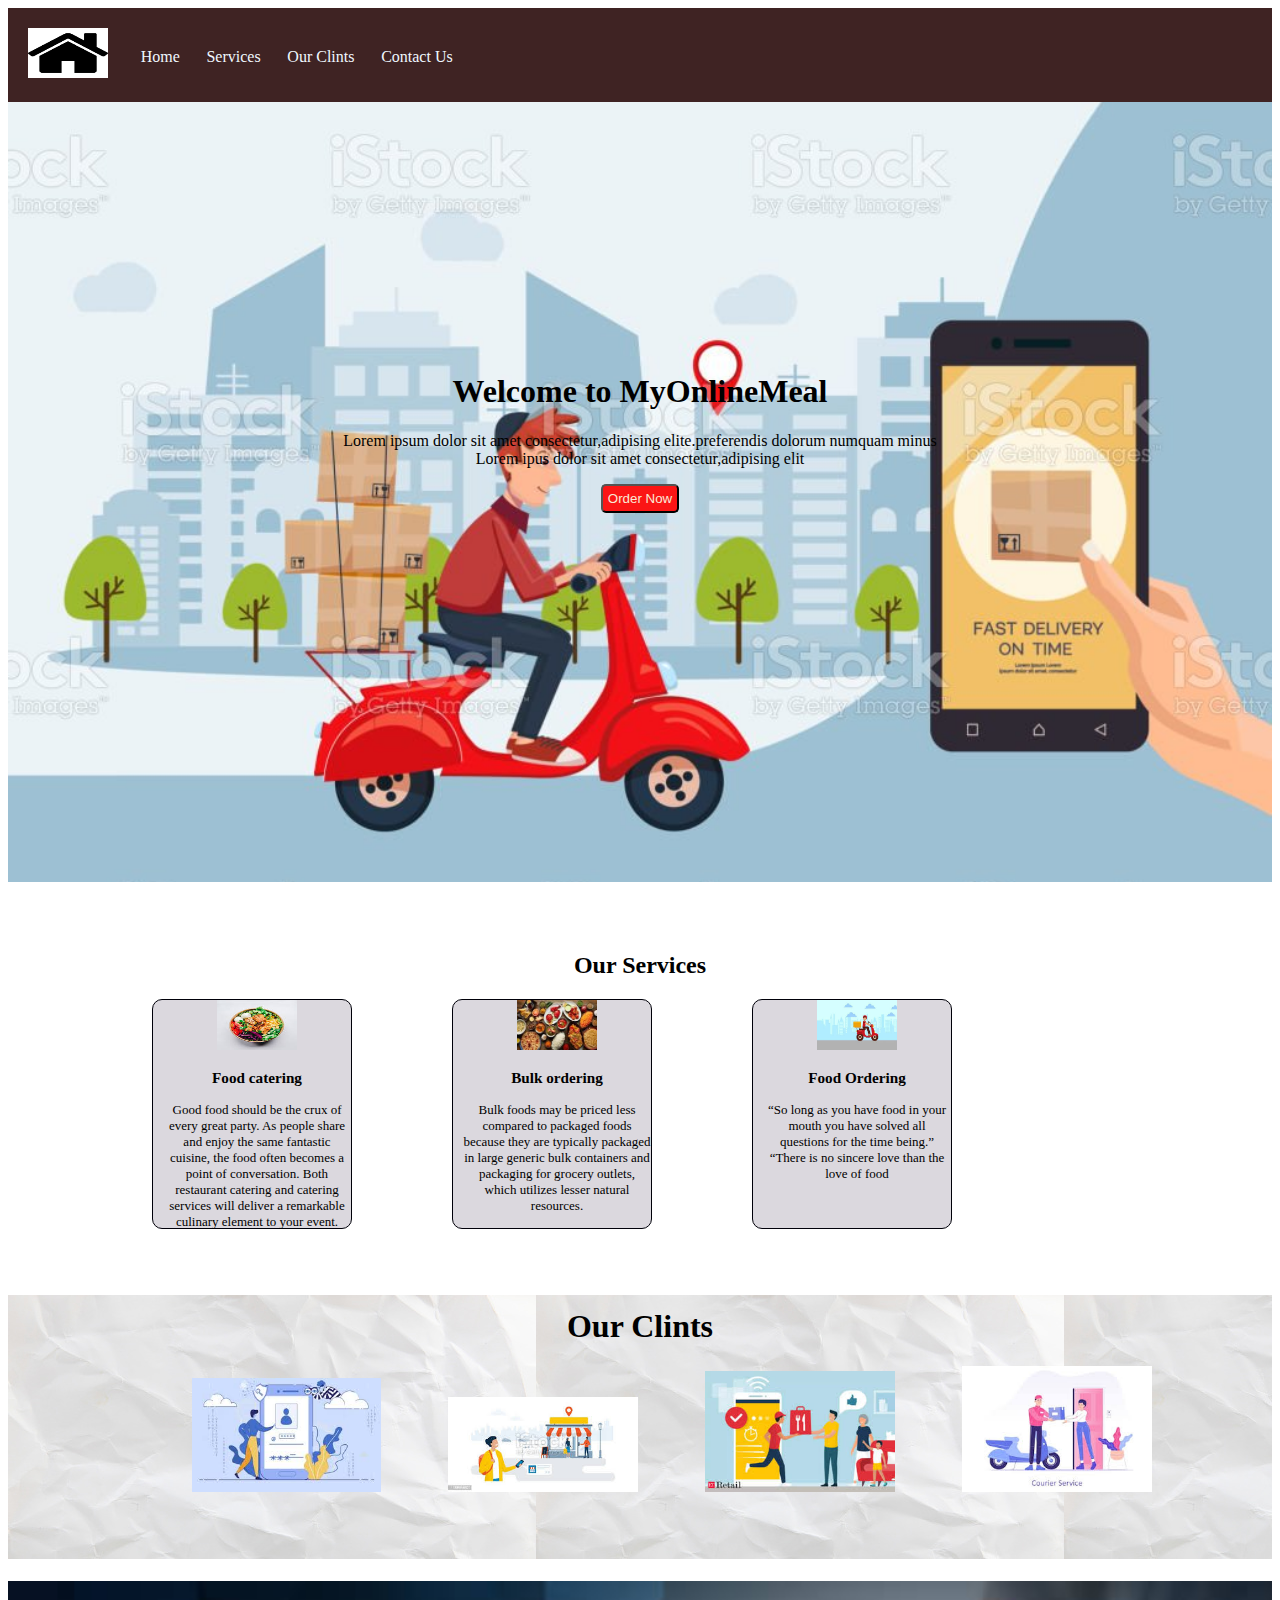
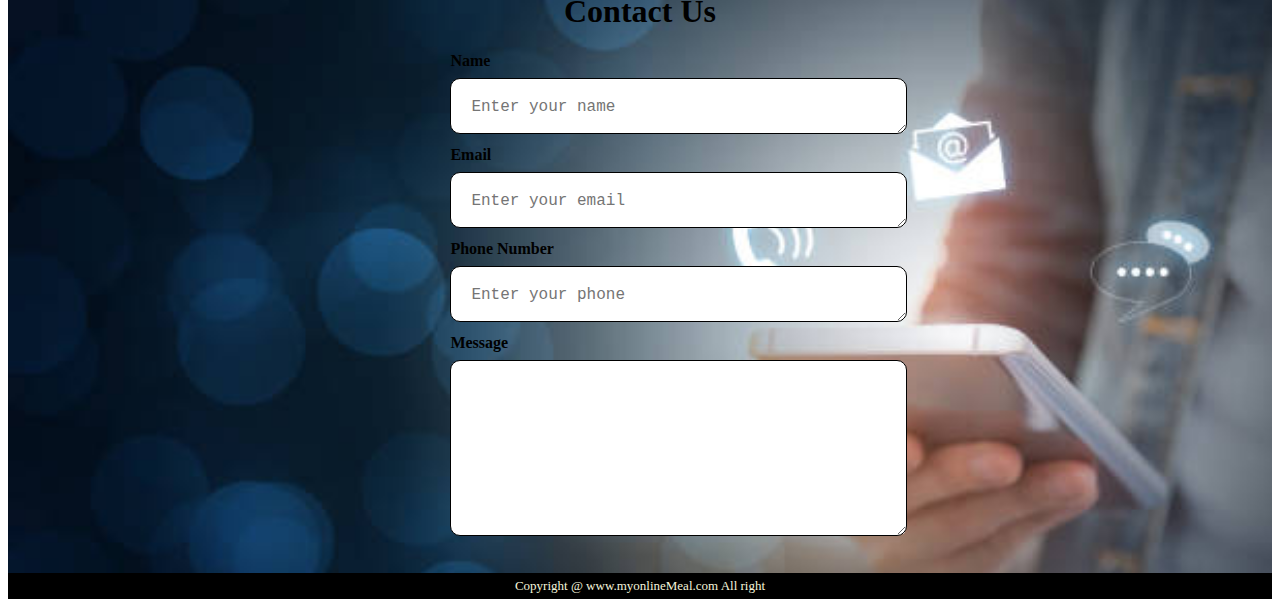
<file: task html/index.html>
<!DOCTYPE html>
<html lang="en">
<head>
    <meta charset="UTF-8">
    <meta http-equiv="X-UA-Compatible" content="IE=edge">
    <meta name="viewport" content="width=device-width, initial-scale=1.0">
    <title>food delivery</title>
    <link rel="stylesheet" href="./food delivery.css">
</head>
<body>
    
    <nav id="namebar">
        <img src="./download.png">
        <div id="style">
            <ul id="nbr"  >
                <li id="left">Home</li>
                <li>Services</li>
                <li>Our Clints</li>
                <li>Contact Us</li>
            </ul>
        </div>
    </nav>
    
    <div id="img">
        <div id="words">
            <h1>Welcome to MyOnlineMeal</h1>
            <p>Lorem ipsum dolor sit amet consectetur,adipising elite.preferendis dolorum numquam minus <br>Lorem ipus dolor sit amet consectetur,adipising elit</p>
            <button id="button" >Order Now</button>   
        </div>
    </div>
    <div id="our_services">
        <h2 id="heading">Our Services</h2>
        <div class="services">
            <img src="./images (1).jpg" alt="">
            <h3>Food Ordering</h3>
            <p>“So long as you have food in your mouth you have solved all questions for the time being.” “There is no sincere love than the love of food</p>
        </div>
        <div class="services">
            <img src="./download (1).jpg" alt="">
            <h3>Bulk ordering</h3>
            <p>Bulk foods may be priced less compared to packaged foods because they are typically packaged in large generic bulk containers and packaging for grocery outlets, which utilizes lesser natural resources.</p>
        </div>
        <div class="services">
            <img src="./download.jpg" alt="">
            <h3>Food catering</h3>
            <p>Good food should be the crux of every great party. As people share and enjoy the same fantastic cuisine, the food often becomes a point of conversation. Both restaurant catering and catering services will deliver a remarkable culinary element to your event.</p>
        </div>
    </div>
    <div id="our_clint">
        <h1 class="hed">Our Clints</h1>
        <img class="clint_img" src="./images1.jpg" alt="">
        <img class="clint_img" src="./images2.jpg" alt="">
        <img class="clint_img" src="./images3.jpg" alt="">
        <img class="clint_img" src="./images4.jpg" alt="">
    </div>
    <div id="contact">
        <h1 class="hed">Contact Us</h1>
        <form action="">
            <label for="uname" ><strong>Name</strong></label><br>
            <textarea name="name" id="val" cols="50" rows="2" placeholder="Enter your name" ></textarea><br>
            <label for="email"><strong>Email</strong></label><br>
            <textarea name="email" id="val" cols="50" rows="2" placeholder="Enter your email" ></textarea><br>
            <label for="number"><strong>Phone Number</strong></label><br>
            <textarea name="number" id="val" cols="50" rows="2" placeholder="Enter your phone" ></textarea><br>
            <label for="message"><strong>Message</strong></label><br>
            <textarea name="message" id="val" cols="50" rows="10" ></textarea><br>
        </form>
    </div>
    <footer>Copyright @ www.myonlineMeal.com All right</footer>

</body>
</html>
</file>
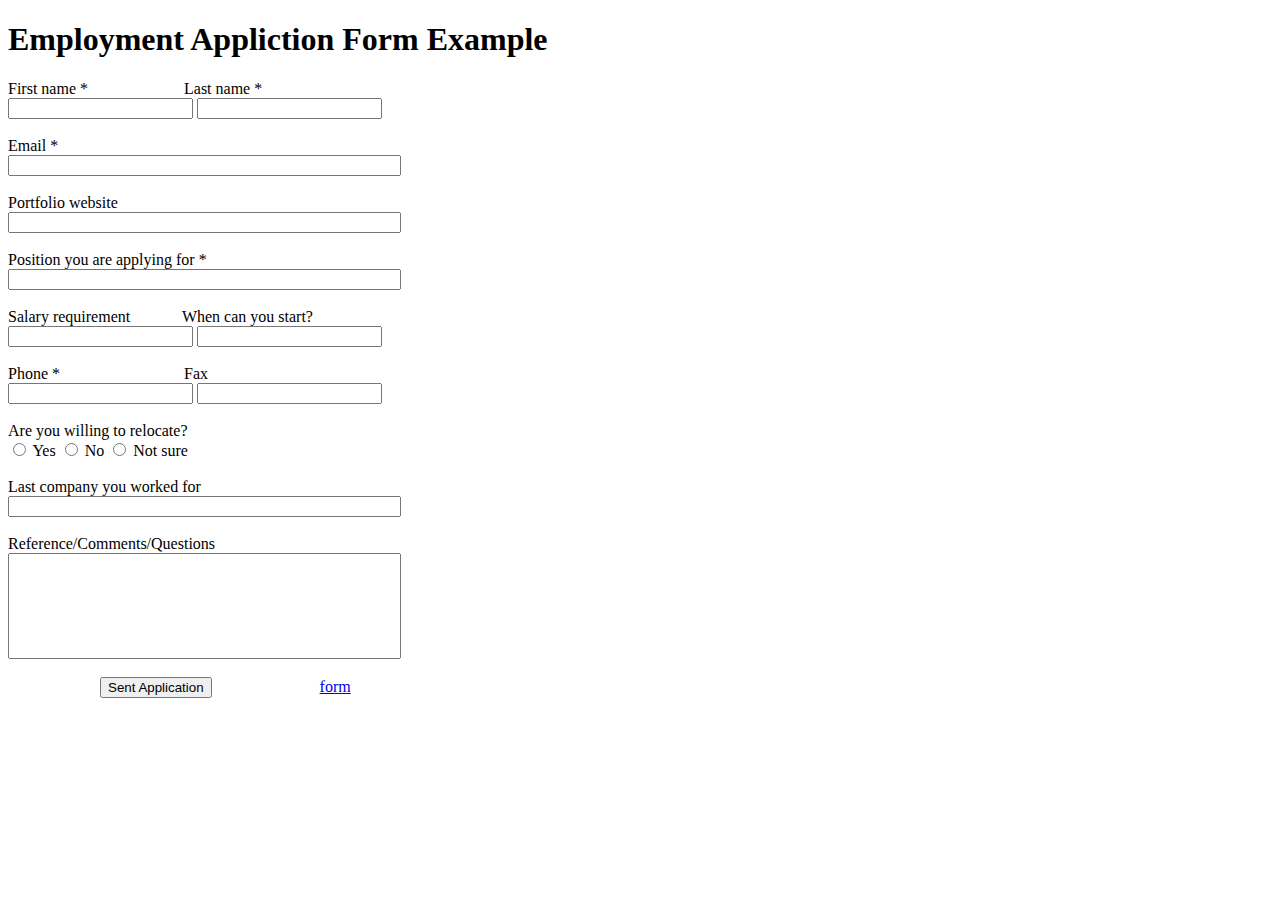
<file: employment appliction form.html>
<!DOCTYPE html>
<html lang="en">
<head>
    <meta charset="UTF-8">
    <meta http-equiv="X-UA-Compatible" content="IE=edge">
    <meta name="viewport" content="width=device-width, initial-scale=1.0">
    <title>Document</title>
</head>
<body>
    <form action="">
        <h1>Employment Appliction Form Example</h1>
        <label for="fname">First name *&nbsp&nbsp&nbsp&nbsp&nbsp&nbsp&nbsp&nbsp&nbsp&nbsp&nbsp&nbsp&nbsp&nbsp&nbsp&nbsp&nbsp&nbsp&nbsp&nbsp&nbsp&nbsp&nbsp</label>
        <label for="lname">Last name *</label><br>
        <input type="text" id="name" name="name" >
        <input type="text" id="name" name="name" ><br><br>
        <label for="">Email *</label><br>
        <input type="text" id="email" name="email" size="46" ><br><br>
        <label for="">Portfolio website</label><br>
        <input type="text" id="email" name="email" size="46" ><br><br>
        <label for="">Position you are applying for *</label><br>
        <input type="text" id="email" name="email" size="46" ><br><br>
        <label for="salary">Salary requirement &nbsp&nbsp&nbsp&nbsp&nbsp&nbsp&nbsp&nbsp&nbsp&nbsp&nbsp</label>
        <label for="lname">When can you start?</label><br>
        <input type="text" id="name" name="name" >
        <input type="text" id="name" name="name" ><br><br>
        <label for="fname">Phone *&nbsp&nbsp&nbsp&nbsp&nbsp&nbsp&nbsp&nbsp&nbsp&nbsp&nbsp&nbsp&nbsp&nbsp&nbsp&nbsp&nbsp&nbsp&nbsp&nbsp&nbsp&nbsp&nbsp&nbsp&nbsp&nbsp&nbsp&nbsp&nbsp&nbsp</label>
        <label for="lname">Fax </label><br>
        <input type="text" id="name" name="name" >
        <input type="text" id="name" name="name" ><br><br>
        <label for="lname">Are you willing to relocate? </label><br>
        <input type="radio" id="role" name="yes" value="yes">
        <label for="yes">Yes</label>
        <input type="radio" id="role" name="No" value="No">
        <label for="No">No</label>
        <input type="radio" id="role" name="Not sure" value="Not sure">
        <label for="Not sure">Not sure</label><br><br>
        <label for="">Last company you worked for</label><br>
        <input type="text" id="work" name="work" size="46" ><br><br>
        <label for="">Reference/Comments/Questions</label><br>
        <input type="text" id="comment" name="comment" size="46" style="height: 100px;"><br><br>
        &nbsp&nbsp&nbsp&nbsp&nbsp&nbsp&nbsp&nbsp&nbsp&nbsp&nbsp&nbsp&nbsp&nbsp&nbsp&nbsp&nbsp&nbsp&nbsp&nbsp&nbsp&nbsp
        <button>Sent Application</button>
        &nbsp&nbsp&nbsp&nbsp&nbsp&nbsp&nbsp&nbsp&nbsp&nbsp&nbsp&nbsp&nbsp&nbsp&nbsp&nbsp&nbsp&nbsp&nbsp&nbsp&nbsp&nbsp&nbsp&nbsp&nbsp
        <a href="note.html">form</a>



    </form>

</body>
</html>
</file>
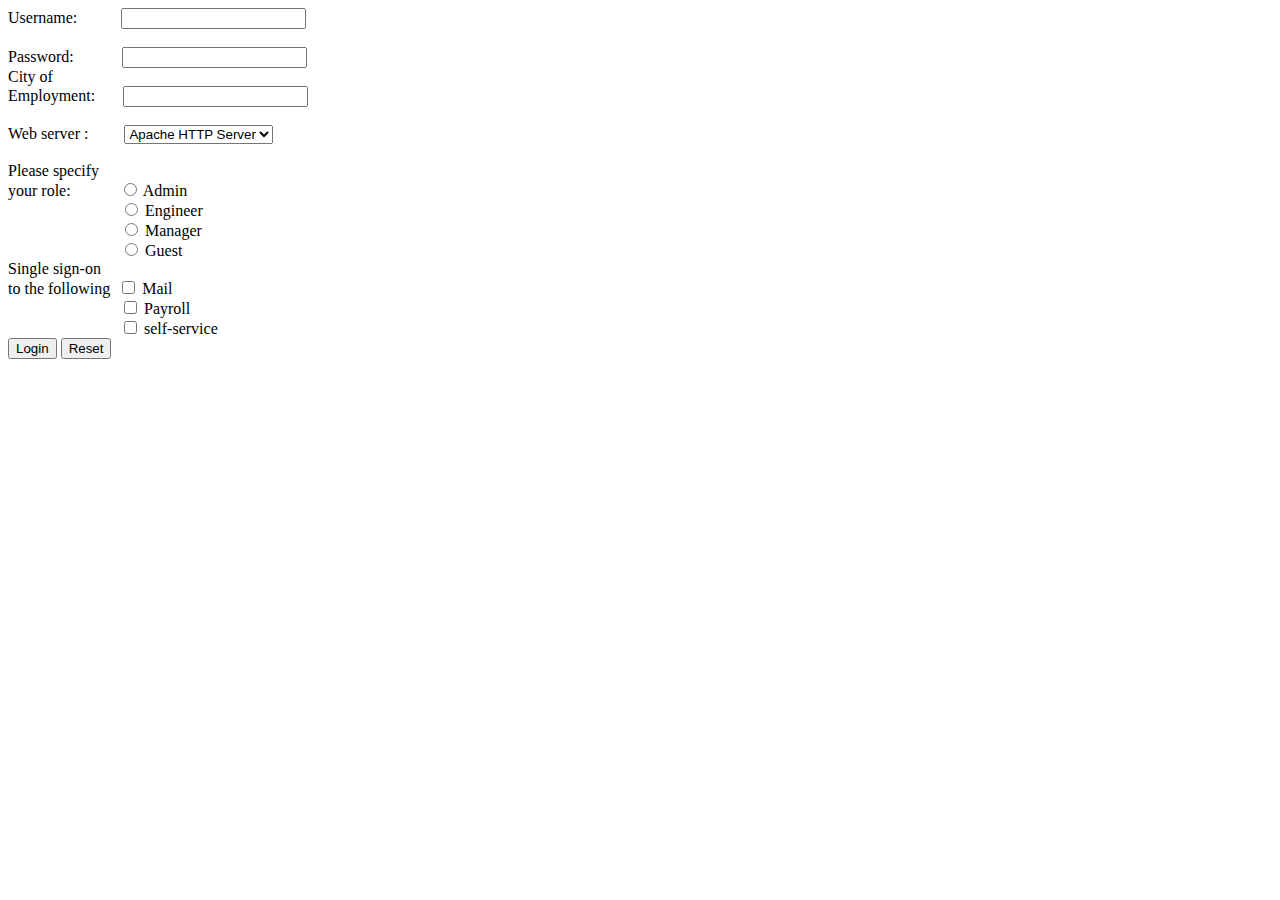
<file: form fill task.html>
<!DOCTYPE html>
<html lang="en">
<head>
    <meta charset="UTF-8">
    <meta http-equiv="X-UA-Compatible" content="IE=edge">
    <meta name="viewport" content="width=device-width, initial-scale=1.0">
    <title>Document</title>
</head>
<body>
    <form action="">
    <label for="uname">Username:   &nbsp&nbsp&nbsp&nbsp&nbsp&nbsp&nbsp&nbsp&nbsp</label>
    <input type="text" id="name" name="name"><br><br>
    <label for="password">Password:&nbsp&nbsp&nbsp&nbsp&nbsp&nbsp&nbsp&nbsp&nbsp&nbsp&nbsp </label>
    <input type="password" id="pwd" name="pwd"><br>
    <label for="city">City of <br>Employment:  &nbsp&nbsp&nbsp&nbsp&nbsp </label>
    <input type="text" id="city" name="city"><br><br>
    <label for="webserver">Web server :&nbsp&nbsp&nbsp&nbsp&nbsp&nbsp&nbsp&nbsp</label>
    <select name="server" id="server">
        <option value="Apache HTTP Server">Apache HTTP Server</option>
        <option value="NGINX">NGINX</option>
        <option value="Apache Tomcat">Apache Tomcat</option>
        <option value="Node.js">Node.js</option>
        <option value="Lighttpd">Lighttpd</option>
    </select><br><br>
    <label for="role">Please specify <br>your role:&nbsp&nbsp&nbsp&nbsp&nbsp&nbsp&nbsp&nbsp&nbsp&nbsp&nbsp</label>
        <input type="radio" id="role" name="admin" value="admin">
        <label for="admin">Admin</label><br>
        &nbsp&nbsp&nbsp&nbsp&nbsp&nbsp&nbsp&nbsp&nbsp&nbsp&nbsp&nbsp&nbsp&nbsp&nbsp&nbsp&nbsp&nbsp&nbsp&nbsp&nbsp&nbsp&nbsp&nbsp&nbsp&nbsp&nbsp
        <input type="radio" id="role" name="engineer" value="engineer">
        <label for="engineer">Engineer</label><br>
        &nbsp&nbsp&nbsp&nbsp&nbsp&nbsp&nbsp&nbsp&nbsp&nbsp&nbsp&nbsp&nbsp&nbsp&nbsp&nbsp&nbsp&nbsp&nbsp&nbsp&nbsp&nbsp&nbsp&nbsp&nbsp&nbsp&nbsp
        <input type="radio" id="role" name="manager" value="manager">
        <label for="manager">Manager</label><br>
        &nbsp&nbsp&nbsp&nbsp&nbsp&nbsp&nbsp&nbsp&nbsp&nbsp&nbsp&nbsp&nbsp&nbsp&nbsp&nbsp&nbsp&nbsp&nbsp&nbsp&nbsp&nbsp&nbsp&nbsp&nbsp&nbsp&nbsp
        <input type="radio" id="role" name="guest" value="guest">
        <label for="guest">Guest</label><br>
        <label for="sign-on">Single sign-on <br>to the following&nbsp</label>
        <input type="checkbox" id="sign-on" name="mail" value="mail">
        <label for="mail">Mail</label><br>
        &nbsp&nbsp&nbsp&nbsp&nbsp&nbsp&nbsp&nbsp&nbsp&nbsp&nbsp&nbsp&nbsp&nbsp&nbsp&nbsp&nbsp&nbsp&nbsp&nbsp&nbsp&nbsp&nbsp&nbsp&nbsp&nbsp&nbsp
        <input type="checkbox" id="sign-on" name="Payroll" value="Payroll">
        <label for="Payroll">Payroll</label><br>
        &nbsp&nbsp&nbsp&nbsp&nbsp&nbsp&nbsp&nbsp&nbsp&nbsp&nbsp&nbsp&nbsp&nbsp&nbsp&nbsp&nbsp&nbsp&nbsp&nbsp&nbsp&nbsp&nbsp&nbsp&nbsp&nbsp&nbsp
        <input type="checkbox" id="sign-on" name="self-service" value="self-service">
        <label for="self-service">self-service</label><br>
        <button>Login</button>
        <button>Reset</button>
    </form>
</body>
</html>
</file>
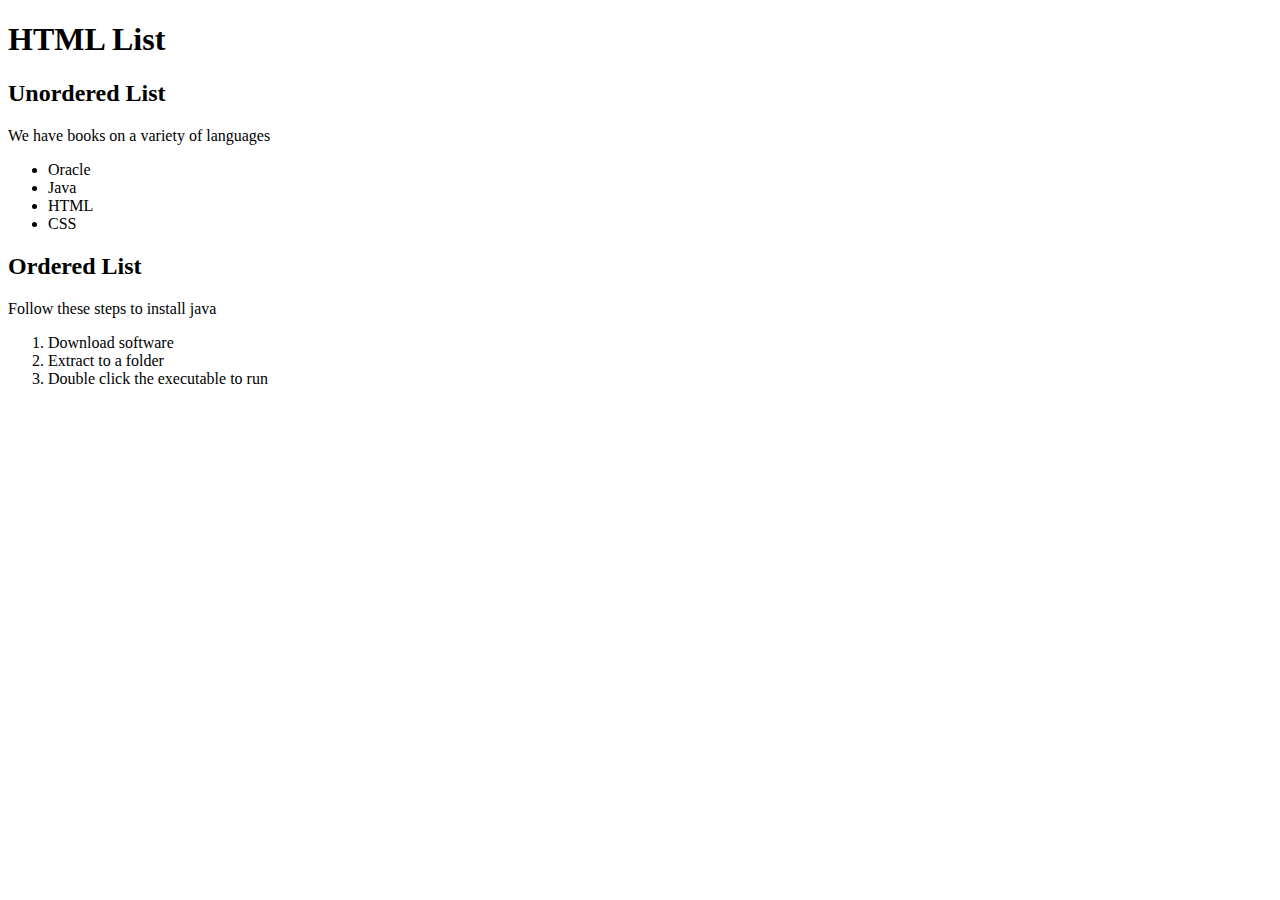
<file: list task.html>
<!DOCTYPE html>
<html lang="en">
<head>
    <meta charset="UTF-8">
    <meta http-equiv="X-UA-Compatible" content="IE=edge">
    <meta name="viewport" content="width=device-width, initial-scale=1.0">
    <title>Document</title>
</head>
<body>
    <h1>HTML List</h1>
    <h2>Unordered List</h2>
    <p>We have books on a variety of languages</p>
    <ul>
        <li>Oracle</li>
        <li>Java</li>
        <li>HTML</li>
        <li>CSS</li>
    </ul>
    <h2>Ordered List</h2>
    <p>Follow these steps to install java</p>
    <ol>
        <li>Download software</li>
        <li>Extract to a folder</li>
        <li>Double click the executable to run</li>
    </ol>
</body>
</html>
</file>
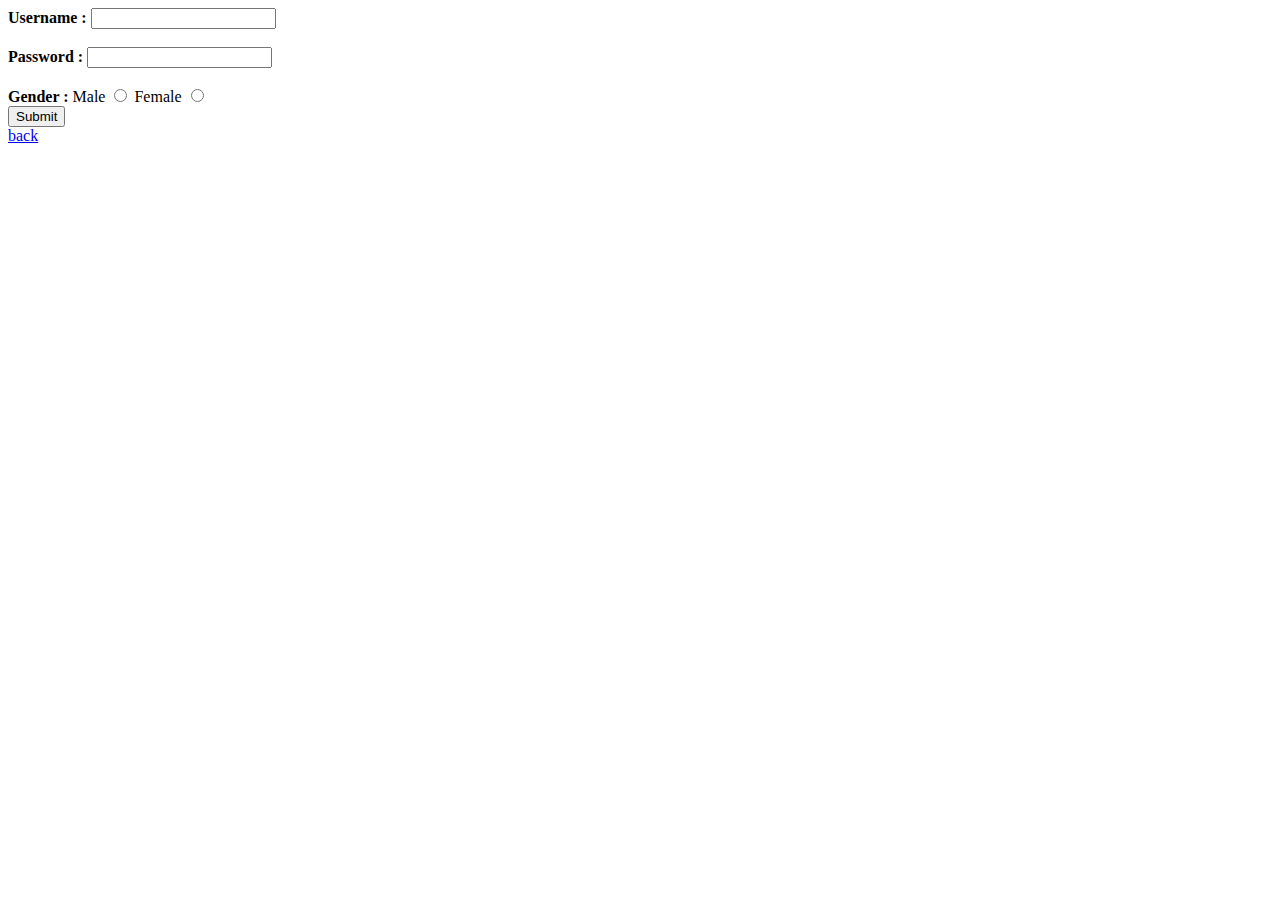
<file: register.html>
<!DOCTYPE html>
<html lang="en">
<head>
    <meta charset="UTF-8">
    <meta http-equiv="X-UA-Compatible" content="IE=edge">
    <meta name="viewport" content="width=device-width, initial-scale=1.0">
    <title>registeration</title>
</head>
<body>
    <form action="action_page.php">
    <label for="username"><strong>Username :</strong></label>
    <input type="text" id="name" name="name"><br><br>
    <label for="password"><strong>Password  :</strong></label>
    <input type="password" id="pwd" name="pwd"><br><br>
    <label for="gender"><strong>Gender  :</strong></label>
    <label for="male">Male</label>
    <input type="radio" id="gender" name="male" value="male">
    <label for="female">Female</label>
    <input type="radio" id="gender" name="female" value="female"><br>
    <input type="submit" value="Submit">
    </form>
    <a href="note.html">back</a>   
</body>
</html>
</file>
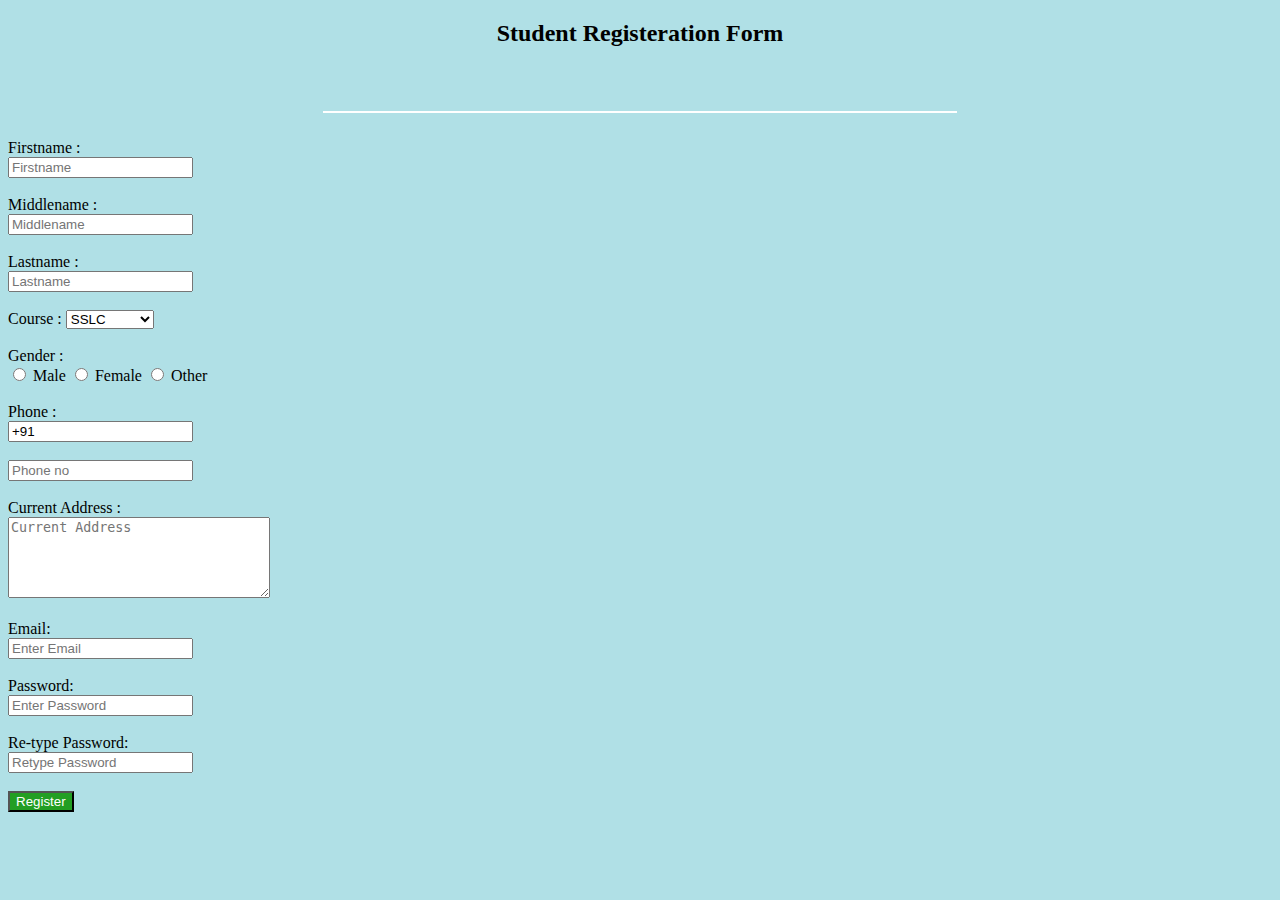
<file: student register form task.html>
<!DOCTYPE html>
<html lang="en">
<head>
    <meta charset="UTF-8">
    <meta http-equiv="X-UA-Compatible" content="IE=edge">
    <meta name="viewport" content="width=device-width, initial-scale=1.0">
    <title>student register form</title>
</head>
<body style="background-color: powderblue;">
    <h2 align="center">Student Registeration Form</h4><br><br>
    <hr style="width:50%" color="white" width="25%"><br>
    <label for="fname">Firstname :</label><br>
    <input type="text" id="name" name="name" placeholder="Firstname"><br><br>
    <label for="mname">Middlename :</label><br>
    <input type="text" id="name" name="name" placeholder="Middlename"><br><br>
    <label for="lname">Lastname :</label><br>
    <input type="text" id="name" name="name" placeholder="Lastname"><br><br>
    <label for="course">Course :</label>
    <select name="course" id="course">
        <option value="SSLC">SSLC</option>
        <option value="PLUSTWO">PLUSTWO</option>
        <option value="UG">UG</option>
        <option value="PG">PG</option>
        <option value="DIPLOMA">DIPLOMA</option>
    </select><br><br>
    <label for="gender">Gender :</label><br>
    <input type="radio" id="gender" name="male" value="male">
    <label for="male">Male</label>
    <input type="radio" id="gender" name="female" value="female">
    <label for="female">Female</label>
    <input type="radio" id="gender" name="other" value="other">
    <label for="other">Other</label><br><br>
    <label for="phone">Phone :</label><br>
    <input type="tel" id="phone" name="phone" value="+91"><br><br>
    <input type="tel" id="phone" name="phone" placeholder="Phone no"><br><br>
    <label for="address">Current Address :</label><br>
    <textarea name="address" id="address" cols="30" rows="5" placeholder="Current Address"></textarea><br><br>
    <label for="email">Email:</label><br>
    <input type="email" id="email" name="email" placeholder="Enter Email"><br><br>
    <label for="password">Password:</label><br>
    <input type="password" placeholder="Enter Password" id="password" required><br><br>
    <label for="repassword">Re-type Password:</label><br>
    <input type="password" placeholder="Retype Password" id="confirm_password" required><br><br>
    <button style="background-color:rgb(35, 158, 35); color:white" >Register</button>


</body>
</html>
</file>
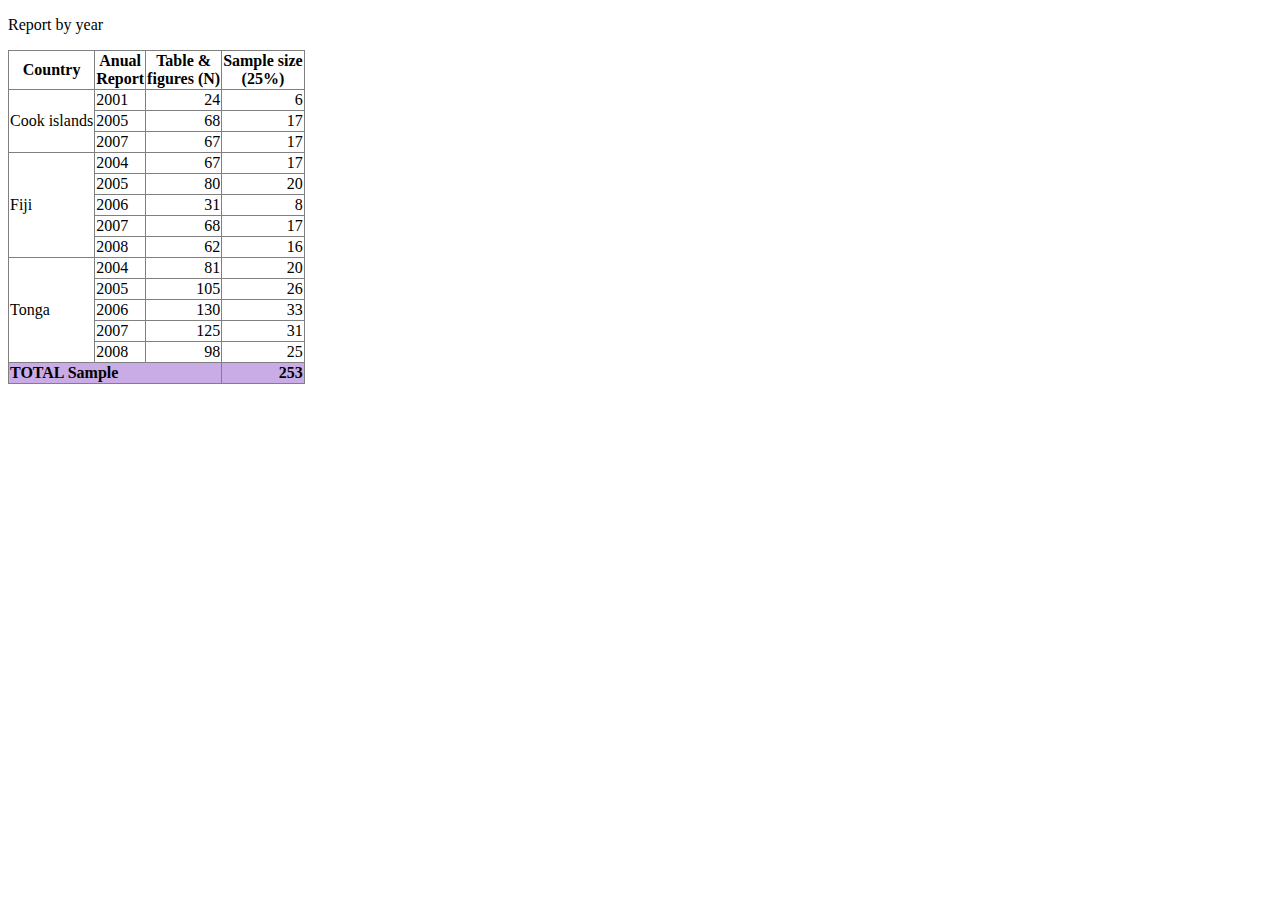
<file: table task1.html>
<!DOCTYPE html>
<html lang="en">
<head>
    <meta charset="UTF-8">
    <meta http-equiv="X-UA-Compatible" content="IE=edge">
    <meta name="viewport" content="width=device-width, initial-scale=1.0">
    <title>table</title>
</head>
<body>
    <p>Report by year</p>
    <table border="" style="border-collapse: collapse;">
        <tr style="align-items: center;">
            <th>Country</th>
            <th>Anual <br> Report</th>
            <th>Table & <br> figures (N)</th>
            <th>Sample size <br> (25%)</th>
        </tr>
        <tr>
            <td rowspan="4">Cook islands</td>
        </tr>
        <tr>
            <td>2001</td>
            <td style="text-align: end;">24</td>
            <td style="text-align: end;">6</td>
        </tr>
        <tr>
            <td>2005</td>
            <td style="text-align: end;">68</td>
            <td style="text-align: end;">17</td>
        </tr>
        <tr>
            <td>2007</td>
            <td style="text-align: end;">67</td>
            <td style="text-align: end;">17</td>
        </tr>
        <tr>
            <td rowspan="6">Fiji</td>
        </tr>
        <tr>
            <td>2004</td>
            <td style="text-align: end;">67</td>
            <td style="text-align: end;">17</td>
        </tr>
        <tr>
            <td>2005</td>
            <td style="text-align: end;">80</td>
            <td style="text-align: end;">20</td>
        </tr>
        <tr>
            <td>2006</td>
            <td style="text-align: end;">31</td>
            <td style="text-align: end;">8</td>
        </tr>
        <tr>
            <td>2007</td>
            <td style="text-align: end;">68</td>
            <td style="text-align: end;">17</td>
        </tr>
        <tr>
            <td>2008</td>
            <td style="text-align: end;">62</td>
            <td style="text-align: end;">16</td>
        </tr>
        <tr>
            <td rowspan="6">Tonga</td>
        </tr>
        <tr>
            <td>2004</td>
            <td style="text-align: end;">81</td>
            <td style="text-align: end;">20</td>
        </tr>
        <tr>
            <td>2005</td>
            <td style="text-align: end;">105</td>
            <td style="text-align: end;">26</td>
        </tr>
        <tr>
            <td>2006</td>
            <td style="text-align: end;">130</td>
            <td style="text-align: end;">33</td>
        </tr>
        <tr>
            <td>2007</td>
            <td style="text-align: end;">125</td>
            <td style="text-align: end;">31</td>
        </tr>
        <tr>
            <td>2008</td>
            <td style="text-align: end;">98</td>
            <td style="text-align: end;">25</td>
        </tr>
        <tr style="background-color: rgb(201, 171, 229);">
            <td colspan="3" ><strong>TOTAL Sample</strong></td>
            <td style="text-align: end;"><strong>253</strong></td>
        </tr>

    </table>
</body>
</html>
</file>
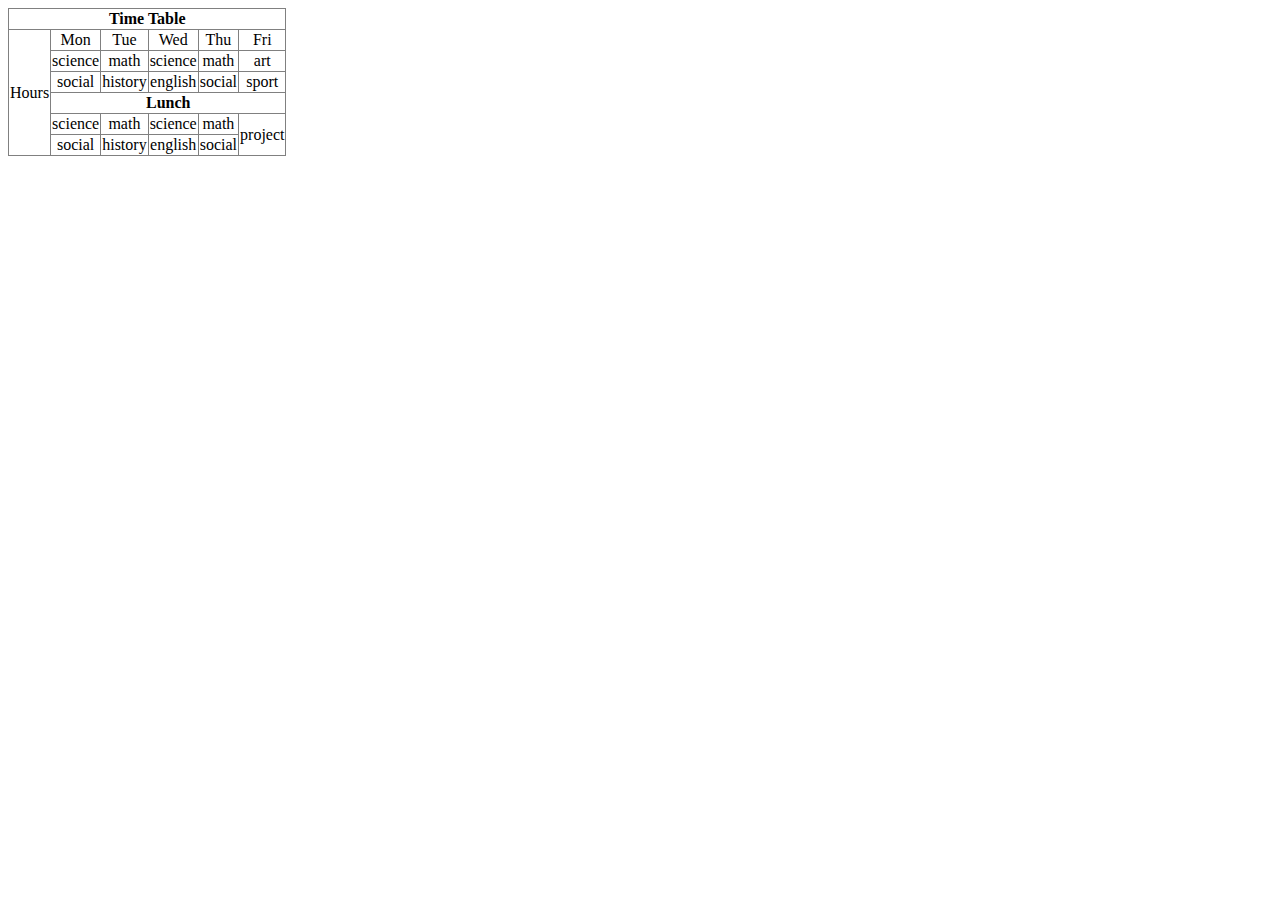
<file: table task2.html>
<!DOCTYPE html>
<html lang="en">
<head>
    <meta charset="UTF-8">
    <meta http-equiv="X-UA-Compatible" content="IE=edge">
    <meta name="viewport" content="width=device-width, initial-scale=1.0">
    <title>timetable</title>
</head>
<body>
    <style>
        td{
            text-align: center;
        }
    </style>
    <table border="" style="border-collapse: collapse;">
        <tr style="align-items: center;">
            <th colspan="6"><strong>Time Table</strong></th>
        </tr>
        <tr>
            <td rowspan="8">Hours</td>
        </tr>
        <tr>
            <td>Mon</td>
            <td>Tue</td>
            <td>Wed</td>
            <td>Thu</td>
            <td>Fri</td>
        </tr>
        <tr>
            <td>science</td>
            <td>math</td>
            <td>science</td>
            <td>math</td>
            <td>art</td>
        </tr>
        <tr>
            <td>social</td>
            <td>history</td>
            <td>english</td>
            <td>social</td>
            <td>sport</td>
        </tr>
        <tr>
            <td colspan="5"><strong>Lunch</strong></td>
        </tr>
        <tr>
            <td>science</td>
            <td>math</td>
            <td>science</td>
            <td>math</td>
            
                <td rowspan="2">project</td>
            
        </tr>
        <tr>
            <td>social</td>
            <td>history</td>
            <td>english</td>
            <td>social</td>
        </tr>

    </table>
</body>
</html>
</file>
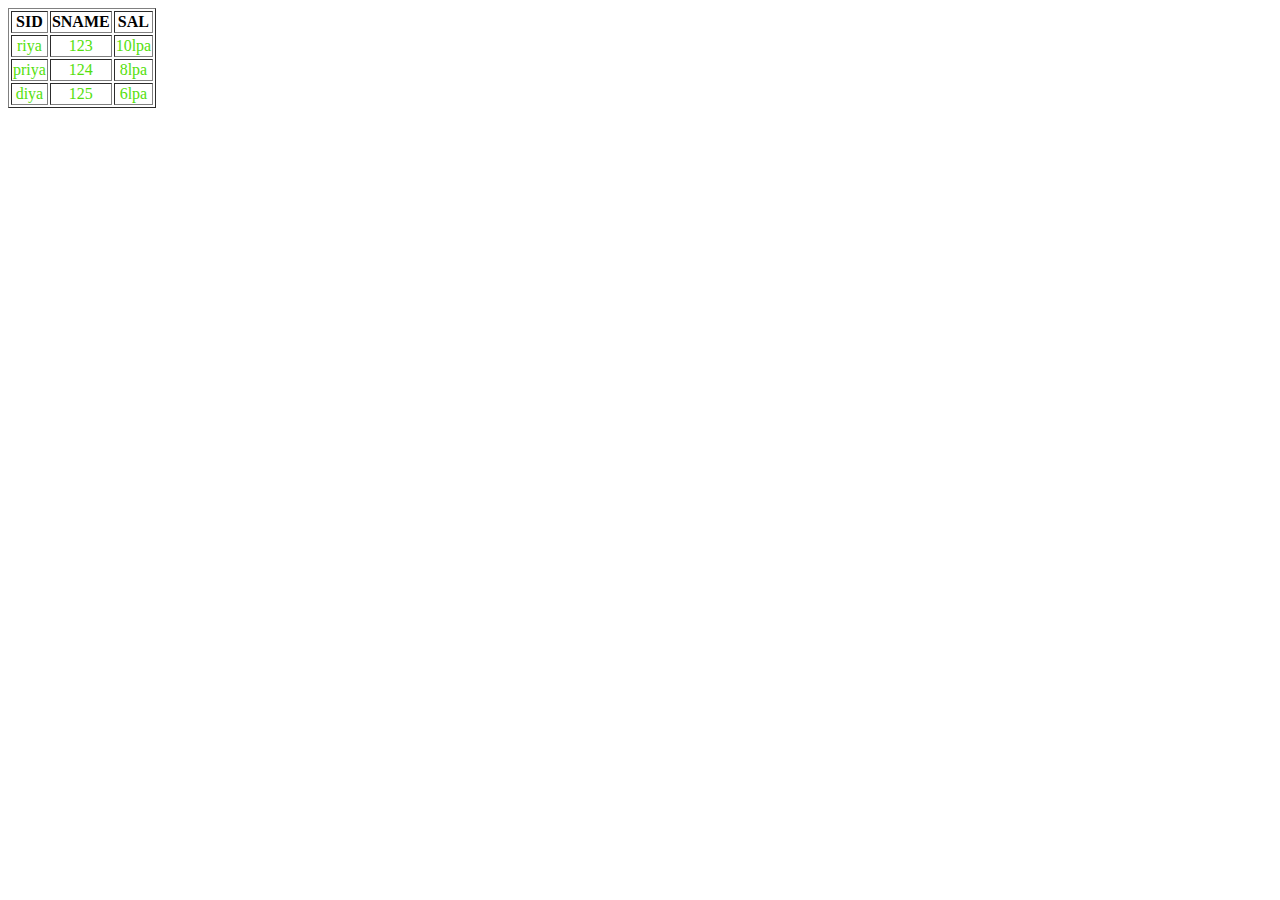
<file: table.html>
<!DOCTYPE html>
<html lang="en">
<head>
    <meta charset="UTF-8">
    <meta http-equiv="X-UA-Compatible" content="IE=edge">
    <meta name="viewport" content="width=device-width, initial-scale=1.0">
    <title>Document</title>
</head>
<body>
    <style>
        th{
            color: black;
        }
        td{
            color: rgb(84, 224, 13);
            text-align: center;
        }
    </style>
    <table border="1">
        <tr>
            <th>SID</th>
            <th>SNAME</th>
            <th>SAL</th>
        </tr>
        <tr>
            <td>riya</td>
            <td>123</td>
            <td>10lpa</td>
        </tr>
        <tr>
            <td>priya</td>
            <td>124</td>
            <td>8lpa</td>
        </tr>
        <tr>
            <td>diya</td>
            <td>125</td>
            <td>6lpa</td>
        </tr>
    </table>
</body>
</html>
</file>
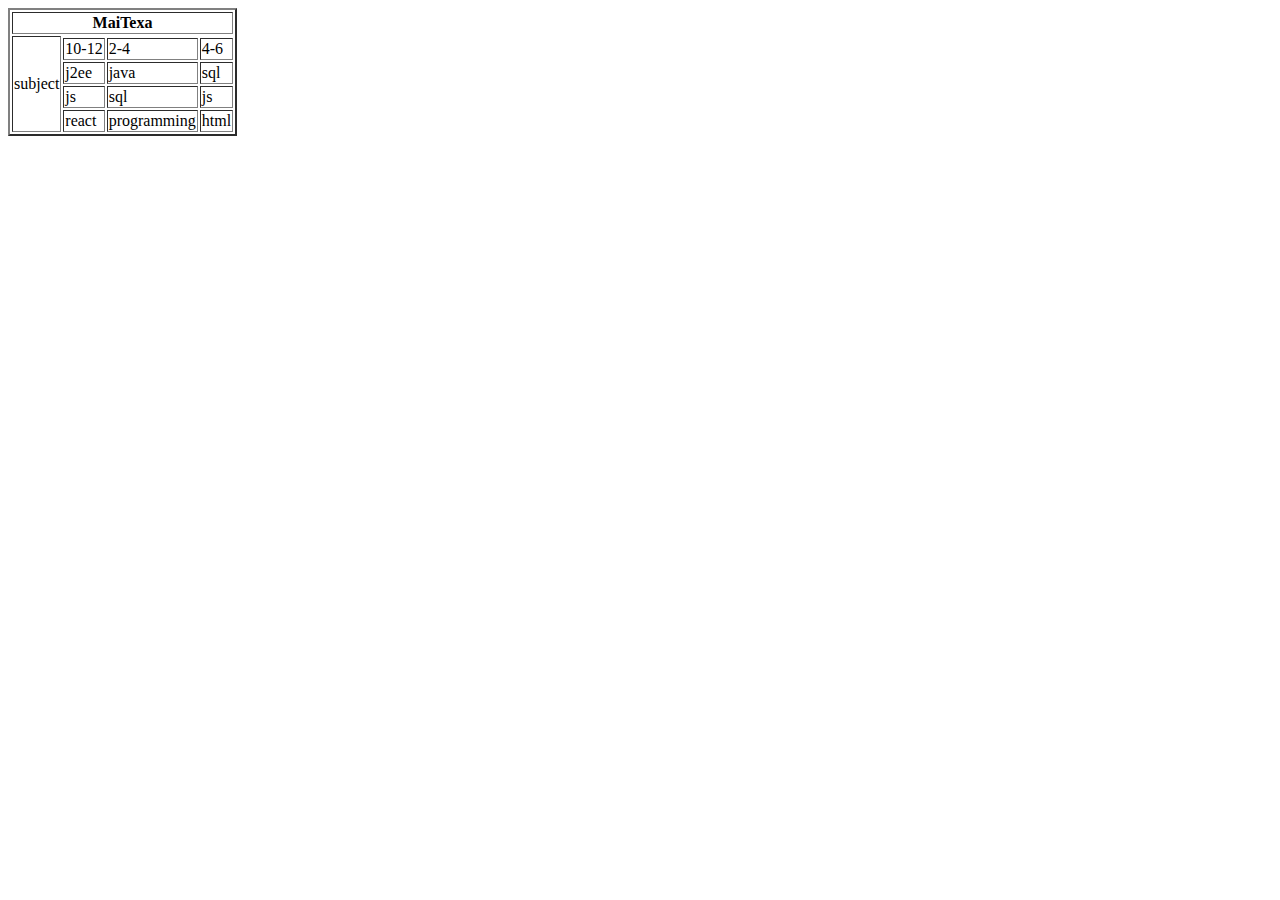
<file: table2.html>
<!DOCTYPE html>
<html lang="en">
<head>
    <meta charset="UTF-8">
    <meta http-equiv="X-UA-Compatible" content="IE=edge">
    <meta name="viewport" content="width=device-width, initial-scale=1.0">
    <title>Document</title>
</head>
<body>
    <table border="2">
        <tr>
            <th colspan="4">MaiTexa</th>
        </tr>
        <tr>
            <td rowspan="5">subject</td>
        </tr>
        <tr>
            <td>10-12</td>
            <td>2-4</td>
            <td>4-6</td>
        </tr>
        <tr>
            <td>j2ee</td>
            <td>java</td>
            <td>sql</td>
        </tr>
        <tr>
            <td>js</td>
            <td>sql</td>
            <td>js</td>
        </tr>
        <tr>
            <td>react</td>
            <td>programming</td>
            <td>html</td>
        </tr>

    </table>
</body>
</html>
</file>
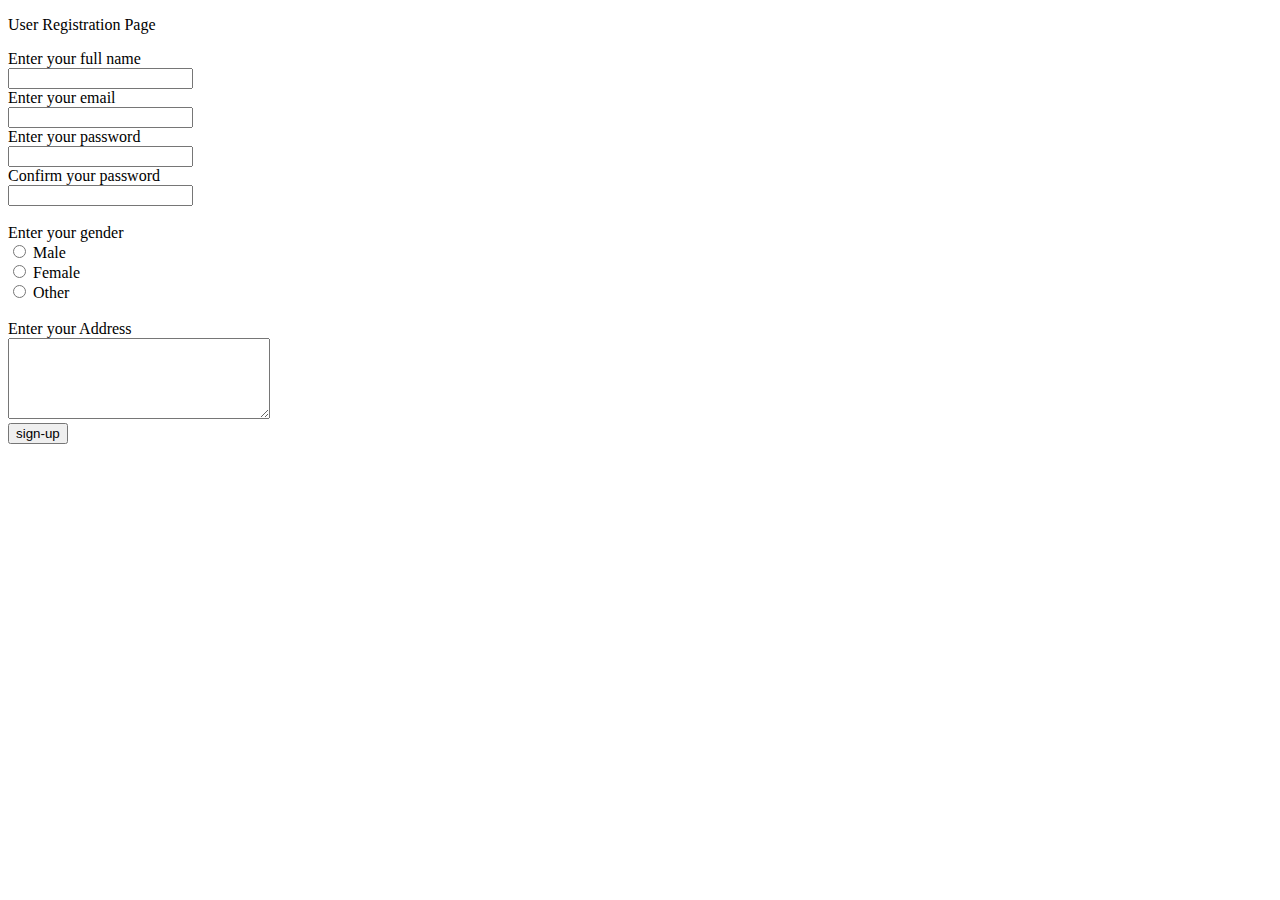
<file: user registration task .html>
<!DOCTYPE html>
<html lang="en">
<head>
    <meta charset="UTF-8">
    <meta http-equiv="X-UA-Compatible" content="IE=edge">
    <meta name="viewport" content="width=device-width, initial-scale=1.0">
    <title>HTML FORM</title>
</head>
<body>
    <p>User Registration Page</p>
    <form action="">
        <label for="fname">Enter your full name</label><br>
        <input type="text" id="name" name="name"><br>
        <label for="emale">Enter your email</label><br>
        <input type="text" id="email" name="email"><br>
        <label for="password">Enter your password</label><br>
        <input type="password" id="pwd" name="pwd"><br>
        <label for="confirm password">Confirm your password</label><br>
        <input type="password" id="cpwd" name="cpwd"><br><br>
        <label for="gender">Enter your gender</label><br>
        <input type="radio" id="gender" name="male" value="male">
        <label for="male">Male</label><br>
        <input type="radio" id="gender" name="female" value="female">
        <label for="female">Female</label><br>
        <input type="radio" id="gender" name="other" value="other">
        <label for="other">Other</label><br><br>
        <label for="address">Enter your Address</label><br>
        <textarea name="address" id="address" cols="30" rows="5"></textarea><br>
        <input type="button" value="sign-up">



    </form>
</body>
</html>
</file>
<file: task html/food delivery.css>
img
    {
        width: 80px;
        height: 50px;
    }
    #namebar
    {
        background-color: rgb(63, 35, 35);
        padding: 20px;
        color: aliceblue;
    }
    #img
    {
        background-image: url("./istockphoto-1162830693-1024x1024.jpg");
        min-height: 780px;
        background-position: center;
        background-repeat: no-repeat;
        background-size: cover;
        position: relative;


    }
    #shade
    {
        background-color: rgb(70, 39, 39);
        color: aliceblue;
        padding: 30px;
    }
    #style
    {
        margin-top: -50px;
        margin-left: 50px;"
    }
    li{

        display: inline;
        margin-left: 2%;
    }
    #words
    {
        text-align: center;
        padding-top: 250px;
    }
    #button
    {
        background-color: rgb(251, 21, 21);
        color: antiquewhite;
        border-radius: 5px;
        padding: 5px;
    }
    #our_services
    {
        text-align: center;
    }
    #heading
    {
        padding-top: 50px;  
    }
    .services
    {
        background-color: rgb(219, 216, 222);
        width: 200px;
        height: 230px;
        border: 1px solid rgb(0, 0, 9);
        box-sizing: border-box;
        border-radius: 10px;
        padding-left: 10px;
        font-size: small;
        border-spacing: 15px 50px;
        position: relative;
        right: 320px;
        float: right;
        margin-left: 100px;
    }
    #our_clint
    {
        background-image: url(./background.jpg);
        text-align: center;
        margin-top: 25%;
    }
    .clint_img
    {
        margin-left: 5%;
        margin-bottom: 5%;
        width: 15%;
        height: 15%;
    }
    #contact
    {
        background-image: url(./contact\ background\ image.jpg);
        background-repeat: no-repeat;
        background-size: cover;
        padding-bottom: 2%;
    }
    .hed
    {
        padding-top: 1%;
        text-align: center;

    }
    ::placeholder
    {
        font-size: larger;
        padding-top: 7px;
    }
    textarea[id=val]
    {
        padding: 12px 20px;
        margin: 8px 0;
        box-sizing: border-box;
        border: 1px solid rgb(0, 0, 0);
        border-radius: 10px;
        margin-left: 35%;
    }
    label
    {
        margin-left: 35%;
    }
    footer
    {
        background-color: black;
        color: beige;
        text-align: center;
        padding: 0.40%;
        font-size: small;
    }
</file>
